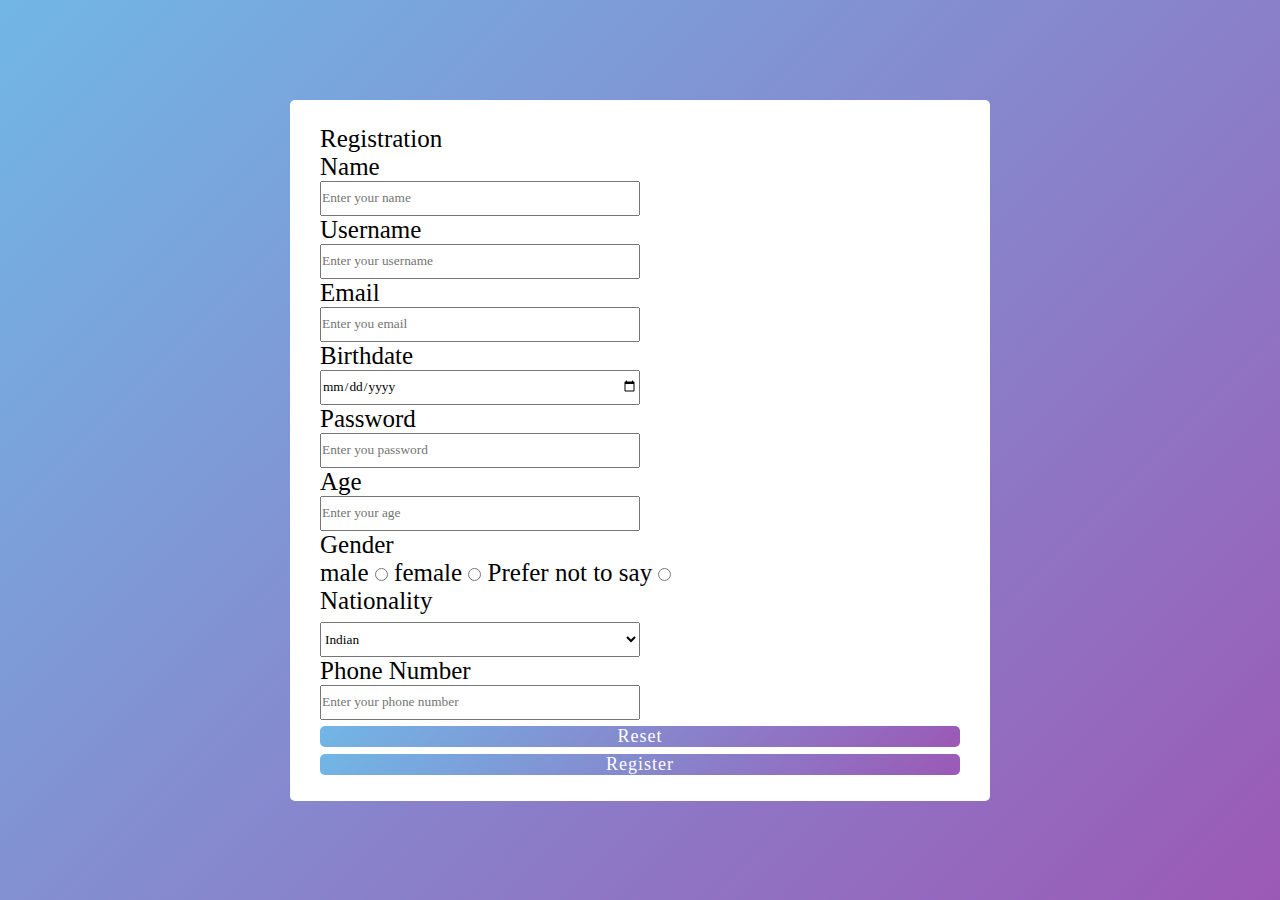
<file: index.html>
<!DOCTYPE html>
<html lang="en">
<head>
    <meta charset="UTF-8">
    <meta http-equiv="X-UA-Compatible" content="IE=edge">
    <meta name="viewport" content="width=device-width, initial-scale=1.0">   
    <link rel="stylesheet" type="text/css" href="assets/style.css">
    <title>form</title>
</head>
<body>
 <div class = "container">
 <div class = "title">Registration
    <form action="result.html" method="get">
    <div>
        <label for="name">Name</label>
        <input type="text" Name="name" id="name" placeholder="Enter your name" required>
    </div>
    <div>
        <label for="name">Username</label>
        <input type="text" Name="name" id="name" placeholder="Enter your username" required>
    </div>
    <div>
        <label for="Email">Email</label>
        <input type="email" name="email" id="email" placeholder="Enter you email" required>
    </div>
    <div>
        <Label for="date">Birthdate</Label>
        <input type="date" name="date" id="date">
    </div>
    <div>
        <label for="password">Password</label>
        <input type="password" Password="Password" id="password" placeholder="Enter you password" required>
    </div>
    <div>
        <label for="age">Age</label>
        <input type="number" name="age" id="age" min="1" max="130" step="1" placeholder="Enter your age">
    </div>
    Gender
    <div>
        <label for="male">male </label><input type="radio" name="gender" id="male" value="male"><label for="female"> female </label><input type="radio" name="gender" id="female" value="female">
        <label for="Prefer not to say">Prefer not to say</label> <input type="radio" name="gender" id="Prefer not to say" value="Prefer not to say">
    </div>
    <div>
        <label for="Country" id="nation">Nationality</label>
        <select id="select">
            <option value="Indian">Indian</option>
            <option value="NRI">NRI</option>
        </select>
    </div>
    <div>
        <label for="phone">Phone Number</label>
        <input type="tel" name="phone" id="Phone" placeholder="Enter your phone number">
    </div>
     <div> 
        <button type="reset" id="Reset">Reset</button>
        <button type="submit" id="Register">Register</button>
     </div>  
    </form> 
</div>
</div>
</body>
</html>
</file>
<file: assets/style.css>
*{
    margin: 0;
    padding: 0;
    box-sizing: border-box;
    font-family: 'poppins','sans-serif';    
}
body{
    display: flex;
    height: 100vh;
    justify-content: center;
    align-items: center;
    padding: 10px;
    background: linear-gradient(135deg, #71b7e6,#9b59b6);
}
.container{
    max-width: 700px;
    width: 100%;
    background: #fff;
    padding: 25px 30px;
    border-radius: 5px;
}
.container .title{
    font-size: 25px;
    font-weight: 500;
    position: relative;     
}
form .button{
    height: 45px;
    width: 45px 0;
}

#Register
{
    width:100%;
    height:100%;
    border: none;
    color: #fff;
    outline: none;
    font-size: 18px;
    font-weight: 500;
    border-radius: 5px;
    letter-spacing: 1px;
    background: linear-gradient(135deg, #71b7e6,#9b59b6);
}
#Reset
{
    width:100%;
    height:100%;
    border: none;
    color: #fff;
    outline: none;
    font-size: 18px;
    font-weight: 500;
    border-radius: 5px;
    letter-spacing: 1px;
    background: linear-gradient(135deg, #71b7e6,#9b59b6);
}
#name
{
    display: block;
    height: 35px;
    width: 50%;
}
#email
{
    display: block;
    height: 35px;
    width: 50%;
}
#date
{
    display: block;
    height: 35px;
    width: 50%;
}
#password
{
    display: block;
    height: 35px;
    width: 50%
}
#age
{
    display: block;
    height: 35px;
    width: 50%;
}
#Phone
{
    display: block;
    height: 35px;
    width: 50%;
}
#nation
{
    display: block;
    height: 35px;
    width: 50%;
}
#select
{
    display: block;
    height: 35px;
    width: 50%;
}
</file>
